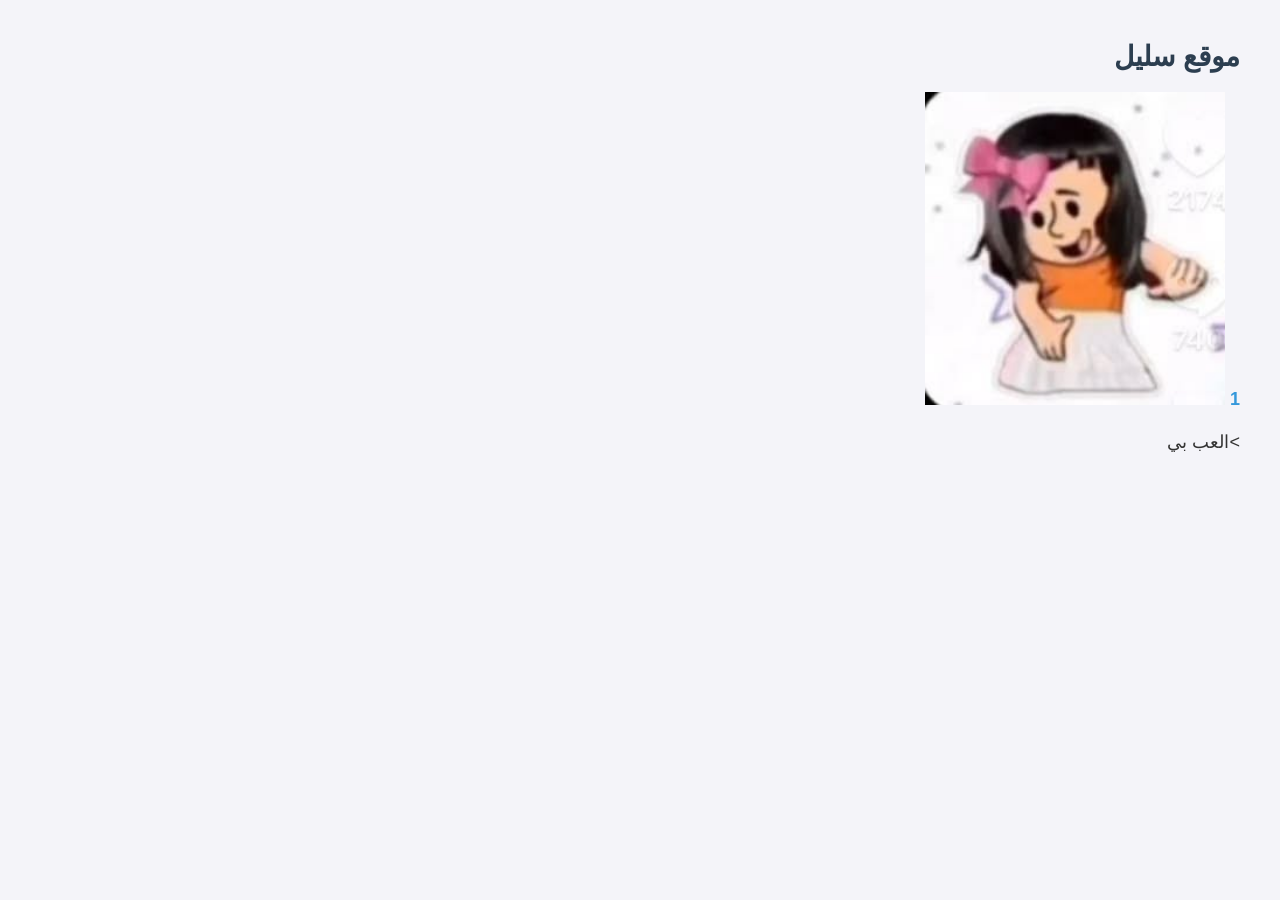
<file: index.html>
<!DOCTYPE html>
<html lang="en">
<head>
    <meta charset="UTF-8">
    <meta name="viewport" content="width=device-width, initial-scale=1.0">
    <title>Document</title>
<link rel="stylesheet" href="style.css">
</head>
<body>
    <h1>موقع سليل  </h1>
    <a href="about.html">1 </a>
    <img src="IMG_4375.jpg" alt="Image" width="300">
    <p> >العب بي </p>
</body>
</html>
</file>
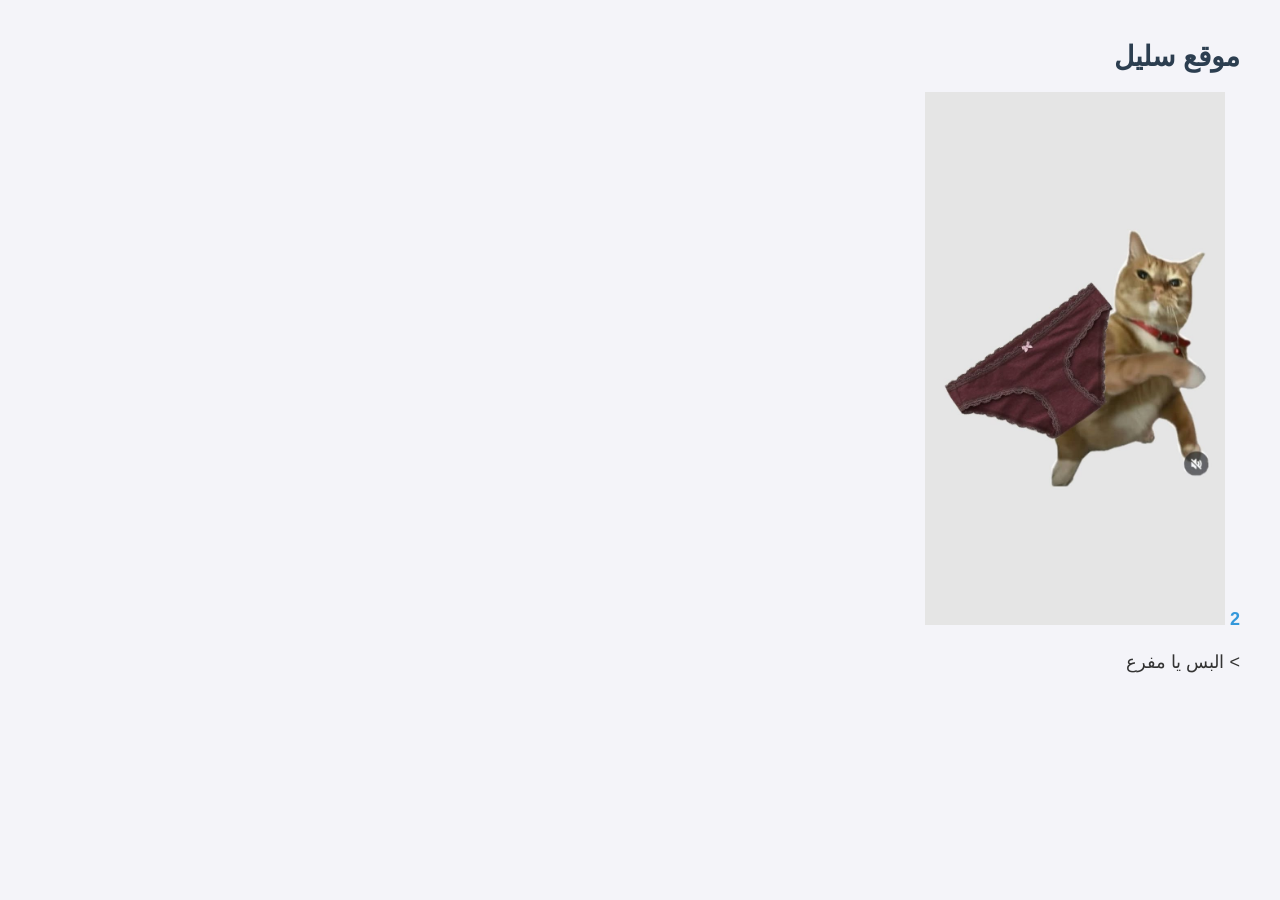
<file: about.html>
<!DOCTYPE html>
<html lang="en">
<head>
    <meta charset="UTF-8">
    <meta name="viewport" content="width=device-width, initial-scale=1.0">
    <title>Document</title>
    <link rel="stylesheet" href="style.css">
</head>
<body>
    <h1>موقع سليل  </h1>
    <a href="index.html">2 </a>
    <img src="IMG_4333.jpg" alt="Image" width="300">
    <p> > البس يا مفرع </p>
</body>
</html>
</file>
<file: style.css>
/* تنسيقات عامة للصفحة */
body {
    font-family: Arial, sans-serif;
    background-color: #f4f4f9;
    color: #333;
    margin: 40px;
    direction: rtl; /* لضبط الاتجاه من اليمين لليسار */
}

/* تنسيق العناوين */
h1 {
    color: #2c3e50;
    font-size: 28px;
}

/* تنسيق النصوص والفقرات */
p {
    font-size: 18px;
    line-height: 1.6;
}

/* تنسيق الروابط */
a {
    color: #3498db;
    text-decoration: none;
    font-weight: bold;
}

a:hover {
    color: #1d6fa5;
    text-decoration: underline;
}
/* تنسيقات عامة للصفحة */
body {
    font-family: Arial, sans-serif;
    background-color: #f4f4f9;
    color: #333;
    margin: 40px;
    direction: rtl; /* لضبط الاتجاه من اليمين لليسار */
}

/* تنسيق العناوين */
h1 {
    color: #2c3e50;
    font-size: 28px;
}

/* تنسيق النصوص والفقرات */
p {
    font-size: 18px;
    line-height: 1.6;
}

/* تنسيق الروابط */
a {
    font-weight: bold;
    font-size: 18px;
    color: #3498db;
    text-decoration: none;
    font-weight: bold;
}

a:hover {
    color: #1d6fa5;
    text-decoration: underline;
}
</file>
